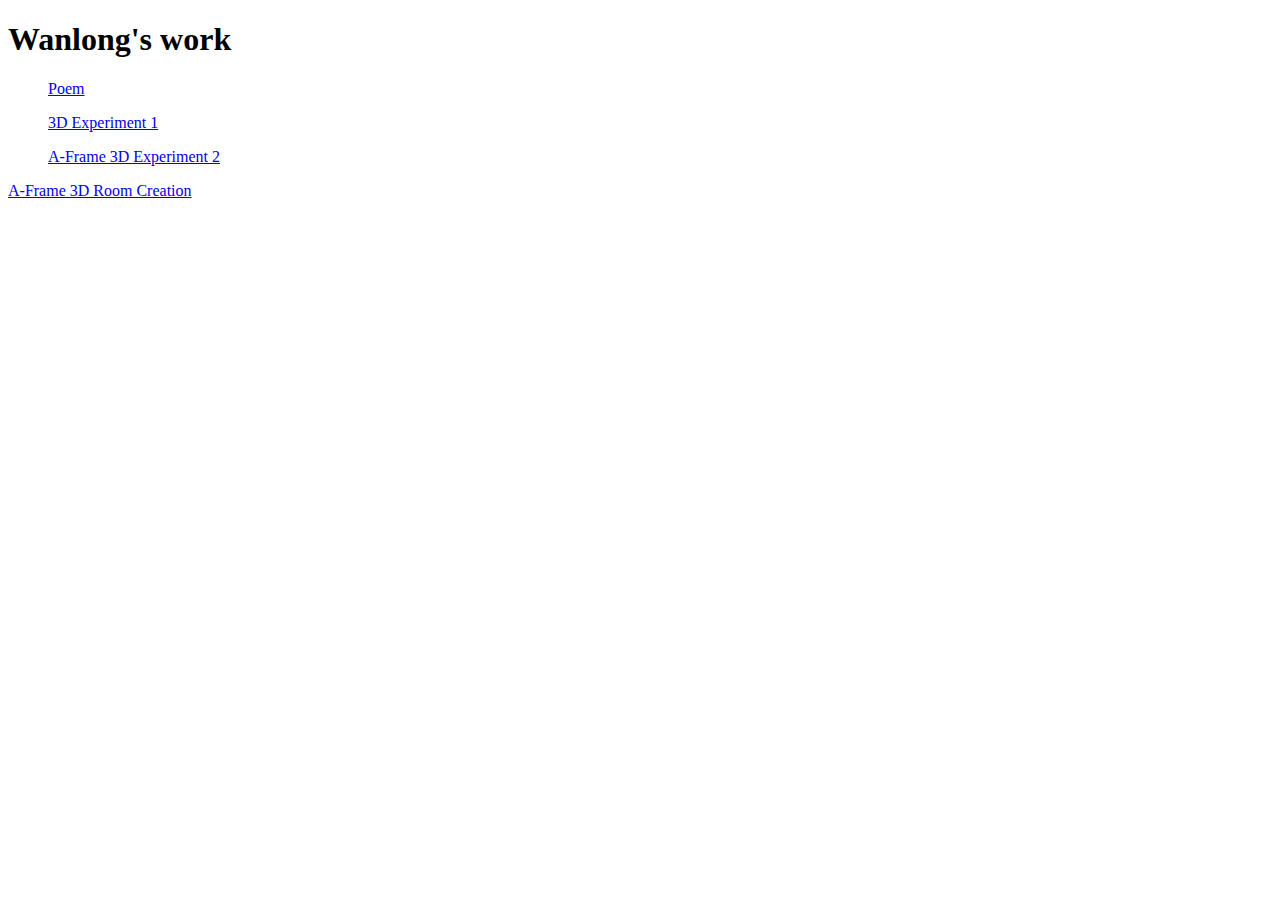
<file: index.html>
<!DOCTYPE html>
<html lang="en">
<head>
    <meta charset="UTF-8">
    <meta http-equiv="X-UA-Compatible" content="IE=edge">
    <meta name="viewport" content="width=device-width, initial-scale=1.0">
    <title>CIM443-Exercise</title>
</head>
<body>
    <h1>Wanlong's work</h1>

    <li>
        <ul>
            <a href="./poem">Poem</a>
        </ul>
        <ul>
            <a href="./experiment">3D Experiment 1</a>
        </ul>
        <ul>
            <a href="./3Dexperiment/">A-Frame 3D Experiment 2</a>
        </ul>
            <a href="./3D-ROOM/">A-Frame 3D Room Creation</a>
        </ul>
    </li>
    
</body>
</html>
</file>
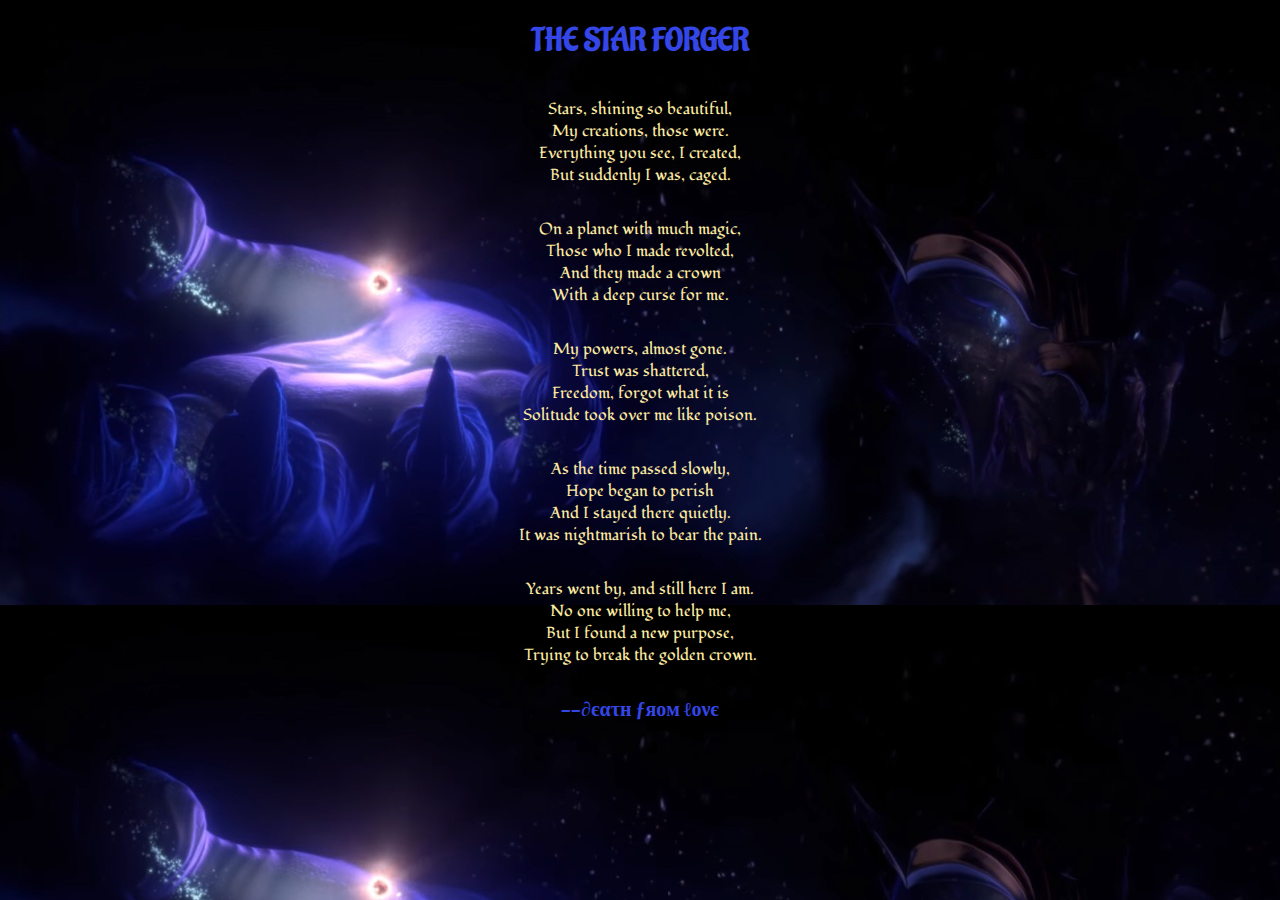
<file: 1.PoemExercise/index.html>
<!DOCTYPE html>
<html lang="en">
<head>
    <meta charset="UTF-8">
    <meta http-equiv="X-UA-Compatible" content="IE=edge">
    <meta name="viewport" content="width=device-width, initial-scale=1.0">
    <link rel="stylesheet" href="poem-style.css">
    <title>Wanlong's Poem</title>
</head>
<body>
    <h1 class = "title">THE STAR FORGER</h1>
    

    <div class="container">
        <div class="grids">
            <div class="poem">
           <p>Stars, shining so beautiful,
            <br>My creations, those were.
            <br>Everything you see, I created,
            <br>But suddenly I was, caged.</p> 
            </div>

            <div class="poem">
            <p>On a planet with much magic,
                <br>Those who I made revolted,
                <br>And they made a crown
                <br>With a deep curse for me. </p>
            </div>

            <div class="poem">
             <p>My powers, almost gone.
                <br>Trust was shattered,
                <br>Freedom, forgot what it is
                <br>Solitude took over me like poison.</p>   
            </div>

            <div class="poem">
            <p>As the time passed slowly,
                <br>Hope began to perish
                <br>And I stayed there quietly.
                <br>It was nightmarish to bear the pain.</p>    
            </div>

            <div class="poem">
            <p>Years went by, and still here I am.
                <br>No one willing to help me,
                <br>But I found a new purpose,
                <br>Trying to break the golden crown.</p>    
            </div>


        </div>
    </div>
    <h2 class = "title">--∂єατн ƒяοм ℓονє</h2>
    
    
</body>
</html>

<!-- Stars, shining so beautiful,
    My creations, those were.
    Everything you see, I created,
    But suddenly I was, caged.

    On a planet with much magic,
    Those who I made revolted,
    And they made a crown
    With a deep curse for me.

    My powers, almost gone.
    Trust was shattered,
    Freedom, forgot what it is
    Solitude took over me like poison.

    As the time passed slowly,
    Hope began to perish
    And I stayed there quietly.
    It was nightmarish to bear the pain.

    Years went by, and still here I am.
    No one willing to help me,
    But I found a new purpose,
    rying to break the golden crown. -->
</file>
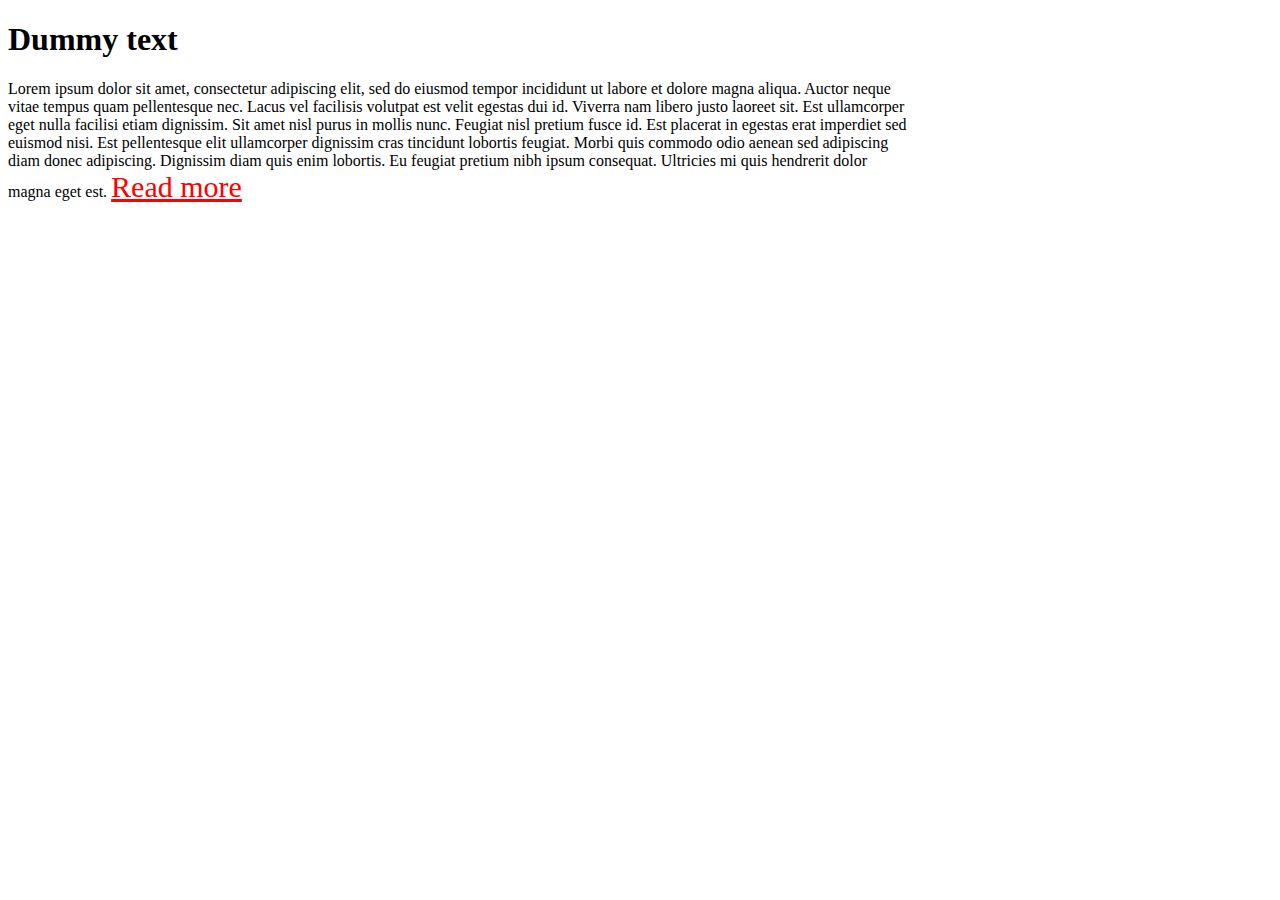
<file: classcodeexample/03-22/index.html>
<!DOCTYPE html>
<html lang="en">
  <head>
    <meta charset="UTF-8" />
    <meta http-equiv="X-UA-Compatible" content="IE=edge" />
    <meta name="viewport" content="width=device-width, initial-scale=1.0" />
    <title>March 22</title>
    <link rel="stylesheet" href="style.css" />
  </head>
  <body>
    <!-- This is an example of showing/hiding text using JS -->
    <h1>Dummy text</h1>

    <p>
      Lorem ipsum dolor sit amet, consectetur adipiscing elit, sed do eiusmod
      tempor incididunt ut labore et dolore magna aliqua. Auctor neque vitae
      tempus quam pellentesque nec. Lacus vel facilisis volutpat est velit
      egestas dui id. Viverra nam libero justo laoreet sit. Est ullamcorper eget
      nulla facilisi etiam dignissim. Sit amet nisl purus in mollis nunc.
      Feugiat nisl pretium fusce id. Est placerat in egestas erat imperdiet sed
      euismod nisi. Est pellentesque elit ullamcorper dignissim cras tincidunt
      lobortis feugiat. Morbi quis commodo odio aenean sed adipiscing diam donec
      adipiscing. Dignissim diam quis enim lobortis. Eu feugiat pretium nibh
      ipsum consequat. Ultricies mi quis hendrerit dolor magna eget est.
    </p>
    <p>
      Morbi enim nunc faucibus a pellentesque. Tempus egestas sed sed risus.
      Diam phasellus vestibulum lorem sed risus ultricies tristique. Amet est
      placerat in egestas erat. Cursus in hac habitasse platea. Enim sed
      faucibus turpis in eu mi bibendum neque. Pellentesque nec nam aliquam sem
      et. Mattis molestie a iaculis at erat. Tellus cras adipiscing enim eu
      turpis. Velit ut tortor pretium viverra suspendisse potenti nullam ac
      tortor. Vestibulum sed arcu non odio euismod lacinia. Sodales ut etiam sit
      amet nisl purus in. Etiam erat velit scelerisque in dictum non consectetur
      a. Venenatis urna cursus eget nunc scelerisque viverra. Lorem ipsum dolor
      sit amet. Quis ipsum suspendisse ultrices gravida dictum. Amet mattis
      vulputate enim nulla aliquet porttitor lacus. Viverra mauris in aliquam
      sem fringilla ut. Sed risus pretium quam vulputate.
    </p>
    <p>
      Est lorem ipsum dolor sit amet consectetur adipiscing elit pellentesque.
      Integer malesuada nunc vel risus. Tellus in metus vulputate eu. Nec
      tincidunt praesent semper feugiat nibh. Nec ullamcorper sit amet risus
      nullam. Etiam dignissim diam quis enim lobortis. Tristique senectus et
      netus et malesuada. Turpis egestas maecenas pharetra convallis posuere
      morbi leo. Faucibus et molestie ac feugiat sed lectus vestibulum mattis
      ullamcorper. Adipiscing enim eu turpis egestas pretium aenean pharetra
      magna. Lacus laoreet non curabitur gravida arcu ac. Tellus cras adipiscing
      enim eu turpis egestas pretium aenean pharetra.
    </p>
    <script src="script.js"></script>
  </body>
</html>
</file>
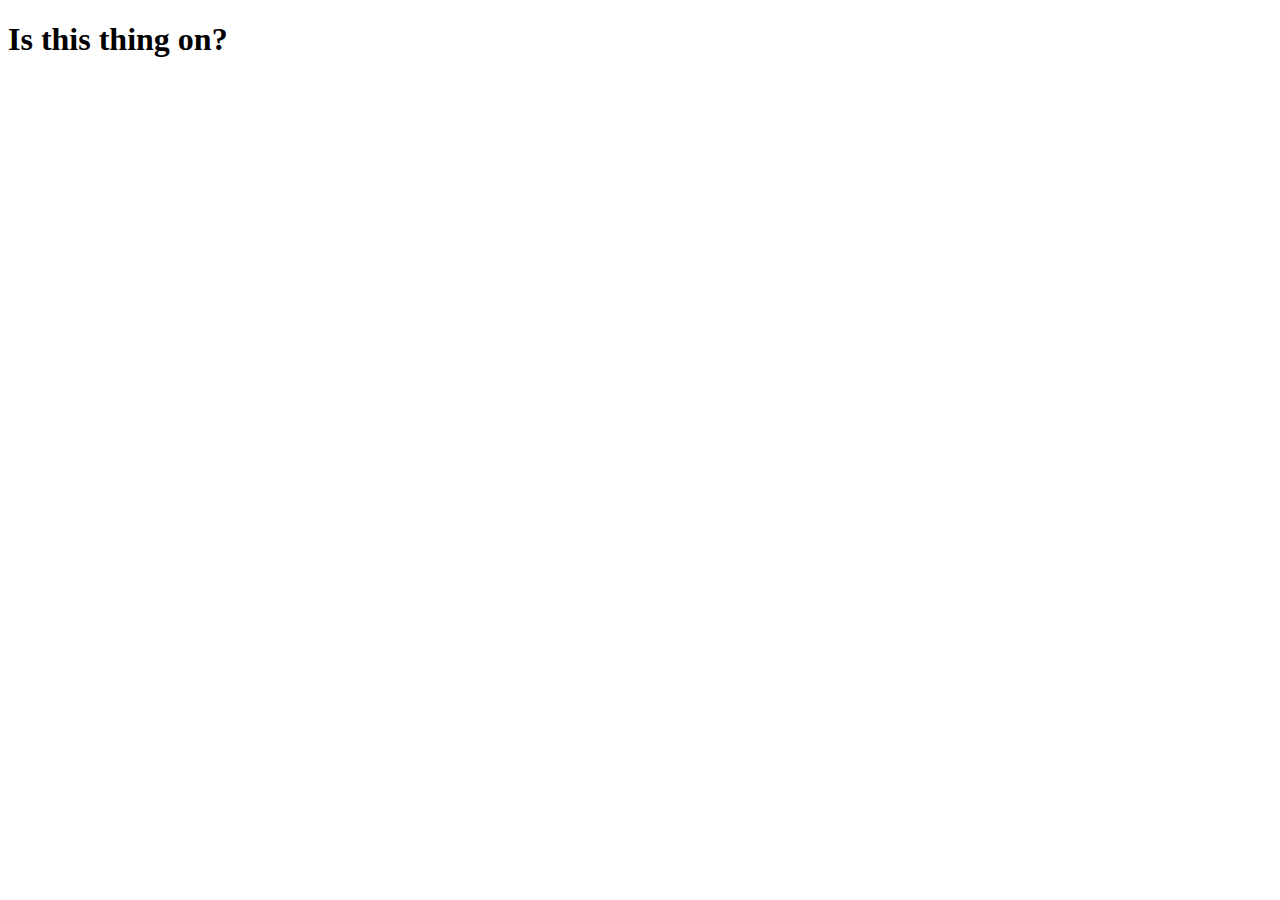
<file: Mar15JavaScript/javascript/index.html>
<!DOCTYPE html>
<html lang="en">
  <head>
    <meta charset="UTF-8" />
    <meta http-equiv="X-UA-Compatible" content="IE=edge" />
    <meta name="viewport" content="width=device-width, initial-scale=1.0" />
    <title>JavaScript Day 1</title>
    <!-- People put javascript at the bottom the head. Right before the closing tag -->
  </head>
  <body>
    <h1>Is this thing on?</h1>
    <!-- Other people put javascript at the bottom of the body. I do this -->
    <script>
      // Put javascript here
    </script>

    <!-- put javascript somewhere else and load it. -->
    <script src="https://d3js.org/d3.v5.min.js"></script>
    <script src="https://code.jquery.com/jquery-3.6.0.min.js"></script>

    <!-- <script src="./goldenrod.js"></script> -->
    <script src="./cerulean.js"></script>
  </body>
</html>
</file>
<file: 1.PoemExercise/poem-style.css>
@import url('https://fonts.googleapis.com/css2?family=Aladin&family=Fondamento:ital@1&display=swap');

:root{
    margin: 0;
    padding: 0;
    --primary-text: #3546e7;
    --secondary-text:#FBE9A1;
    --title-fonts: 'Aladin', cursive;
    --body-fonts: 'Fondamento', cursive; 
    --titile-size: 30px;
    --head-fonts:font-family: 'Montserrat', sans-serif;
}

body{
    height: 800px;
    width: auto;
    background-image: url("star-bg.jpg")
}

.title{
    font-family: var(--title-fonts);
    text-align: center;
    color: var(--primary-text);
}

h2{
    font-size: 20px;
}

.container{
    display: grid;
    margin: 0 auto;
    align-items: center;
    width: 1000px;
}

.grids{
    display: grid;
    grid-template-rows: 120px 120px 120px 120px 120px;
}

.poem p{
    font-family: var(--body-fonts);
    text-align: center;
    color: var(--secondary-text);
}
</file>
<file: classcodeexample/03-22/style.css>
body {
    max-width: 900px;
  }
  
  .readMore {
    display: inline-block;
    color: red;
    font-size: 30px;
  }
</file>
